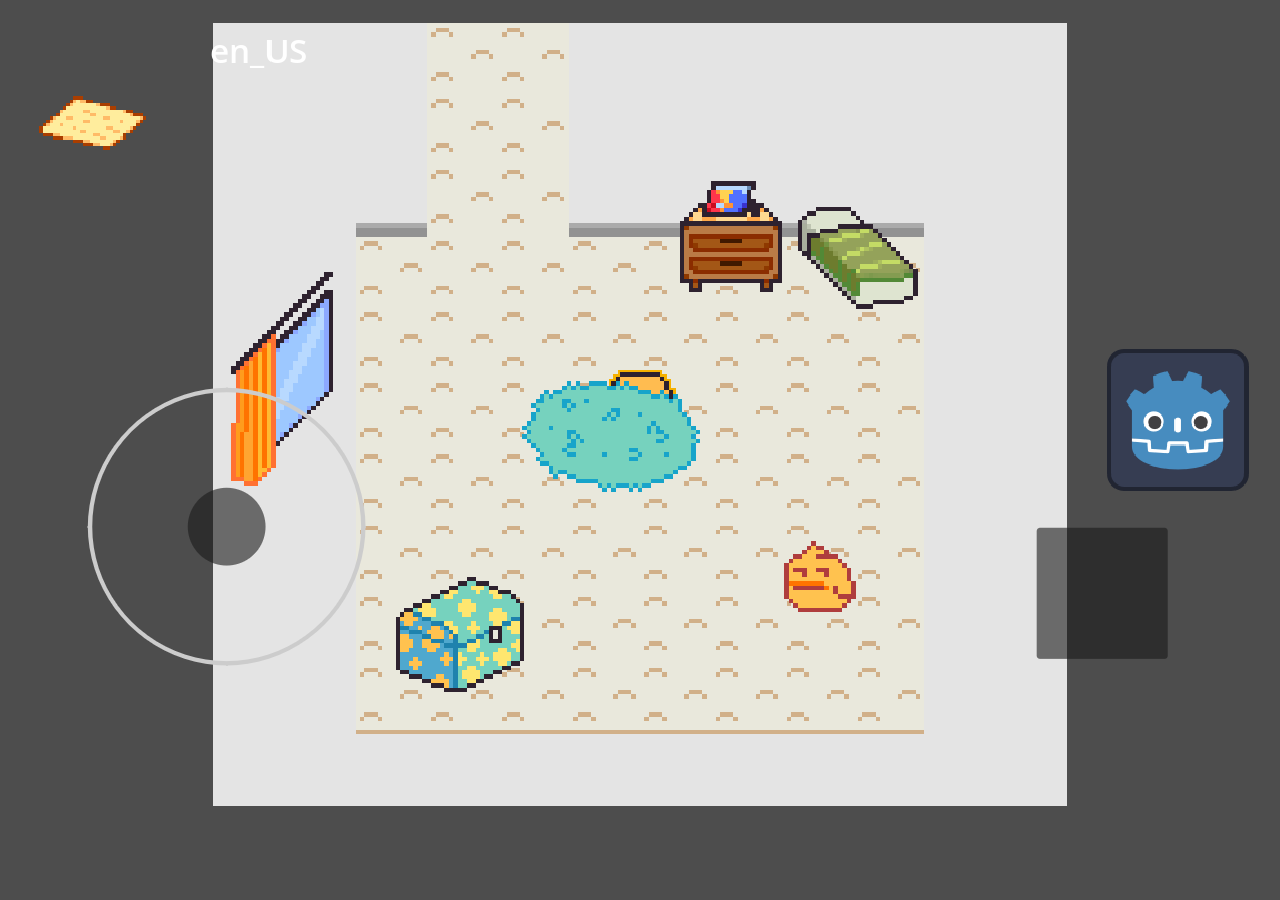
<file: Ink/ink.html>
<!DOCTYPE html>
<html lang="en">
	<head>
		<meta charset="utf-8">
		<meta name="viewport" content="width=device-width, user-scalable=no, initial-scale=1.0">
		<title>Inkman</title>
		<style>
html, body, #canvas {
	margin: 0;
	padding: 0;
	border: 0;
}

body {
	color: white;
	background-color: black;
	overflow: hidden;
	touch-action: none;
}

#canvas {
	display: block;
}

#canvas:focus {
	outline: none;
}

#status, #status-splash, #status-progress {
	position: absolute;
	left: 0;
	right: 0;
}

#status, #status-splash {
	top: 0;
	bottom: 0;
}

#status {
	background-color: #242424;
	display: flex;
	flex-direction: column;
	justify-content: center;
	align-items: center;
	visibility: hidden;
}

#status-splash {
	max-height: 100%;
	max-width: 100%;
	margin: auto;
}

#status-splash.show-image--false {
	display: none;
}

#status-splash.fullsize--true {
	height: 100%;
	width: 100%;
	object-fit: contain;
}

#status-splash.use-filter--false {
	image-rendering: pixelated;
}

#status-progress, #status-notice {
	display: none;
}

#status-progress {
	bottom: 10%;
	width: 50%;
	margin: 0 auto;
}

#status-notice {
	background-color: #5b3943;
	border-radius: 0.5rem;
	border: 1px solid #9b3943;
	color: #e0e0e0;
	font-family: 'Noto Sans', 'Droid Sans', Arial, sans-serif;
	line-height: 1.3;
	margin: 0 2rem;
	overflow: hidden;
	padding: 1rem;
	text-align: center;
	z-index: 1;
}
		</style>
		<link id="-gd-engine-icon" rel="icon" type="image/png" href="ink.icon.png" />
<link rel="apple-touch-icon" href="ink.apple-touch-icon.png"/>

	</head>
	<body>
		<canvas id="canvas">
			Your browser does not support the canvas tag.
		</canvas>

		<noscript>
			Your browser does not support JavaScript.
		</noscript>

		<div id="status">
			<img id="status-splash" class="show-image--true fullsize--true use-filter--true" src="ink.png" alt="">
			<progress id="status-progress"></progress>
			<div id="status-notice"></div>
		</div>

		<script src="ink.js"></script>
		<script>
const GODOT_CONFIG = {"args":[],"canvasResizePolicy":2,"emscriptenPoolSize":8,"ensureCrossOriginIsolationHeaders":true,"executable":"ink","experimentalVK":false,"fileSizes":{"ink.pck":6000404,"ink.wasm":37902138},"focusCanvas":true,"gdextensionLibs":[],"godotPoolSize":4};
const GODOT_THREADS_ENABLED = false;
const engine = new Engine(GODOT_CONFIG);

(function () {
	const statusOverlay = document.getElementById('status');
	const statusProgress = document.getElementById('status-progress');
	const statusNotice = document.getElementById('status-notice');

	let initializing = true;
	let statusMode = '';

	function setStatusMode(mode) {
		if (statusMode === mode || !initializing) {
			return;
		}
		if (mode === 'hidden') {
			statusOverlay.remove();
			initializing = false;
			return;
		}
		statusOverlay.style.visibility = 'visible';
		statusProgress.style.display = mode === 'progress' ? 'block' : 'none';
		statusNotice.style.display = mode === 'notice' ? 'block' : 'none';
		statusMode = mode;
	}

	function setStatusNotice(text) {
		while (statusNotice.lastChild) {
			statusNotice.removeChild(statusNotice.lastChild);
		}
		const lines = text.split('\n');
		lines.forEach((line) => {
			statusNotice.appendChild(document.createTextNode(line));
			statusNotice.appendChild(document.createElement('br'));
		});
	}

	function displayFailureNotice(err) {
		console.error(err);
		if (err instanceof Error) {
			setStatusNotice(err.message);
		} else if (typeof err === 'string') {
			setStatusNotice(err);
		} else {
			setStatusNotice('An unknown error occurred.');
		}
		setStatusMode('notice');
		initializing = false;
	}

	const missing = Engine.getMissingFeatures({
		threads: GODOT_THREADS_ENABLED,
	});

	if (missing.length !== 0) {
		if (GODOT_CONFIG['serviceWorker'] && GODOT_CONFIG['ensureCrossOriginIsolationHeaders'] && 'serviceWorker' in navigator) {
			let serviceWorkerRegistrationPromise;
			try {
				serviceWorkerRegistrationPromise = navigator.serviceWorker.getRegistration();
			} catch (err) {
				serviceWorkerRegistrationPromise = Promise.reject(new Error('Service worker registration failed.'));
			}
			// There's a chance that installing the service worker would fix the issue
			Promise.race([
				serviceWorkerRegistrationPromise.then((registration) => {
					if (registration != null) {
						return Promise.reject(new Error('Service worker already exists.'));
					}
					return registration;
				}).then(() => engine.installServiceWorker()),
				// For some reason, `getRegistration()` can stall
				new Promise((resolve) => {
					setTimeout(() => resolve(), 2000);
				}),
			]).then(() => {
				// Reload if there was no error.
				window.location.reload();
			}).catch((err) => {
				console.error('Error while registering service worker:', err);
			});
		} else {
			// Display the message as usual
			const missingMsg = 'Error\nThe following features required to run Godot projects on the Web are missing:\n';
			displayFailureNotice(missingMsg + missing.join('\n'));
		}
	} else {
		setStatusMode('progress');
		engine.startGame({
			'onProgress': function (current, total) {
				if (current > 0 && total > 0) {
					statusProgress.value = current;
					statusProgress.max = total;
				} else {
					statusProgress.removeAttribute('value');
					statusProgress.removeAttribute('max');
				}
			},
		}).then(() => {
			setStatusMode('hidden');
		}, displayFailureNotice);
	}
}());
		</script>
	</body>
</html>
</file>
